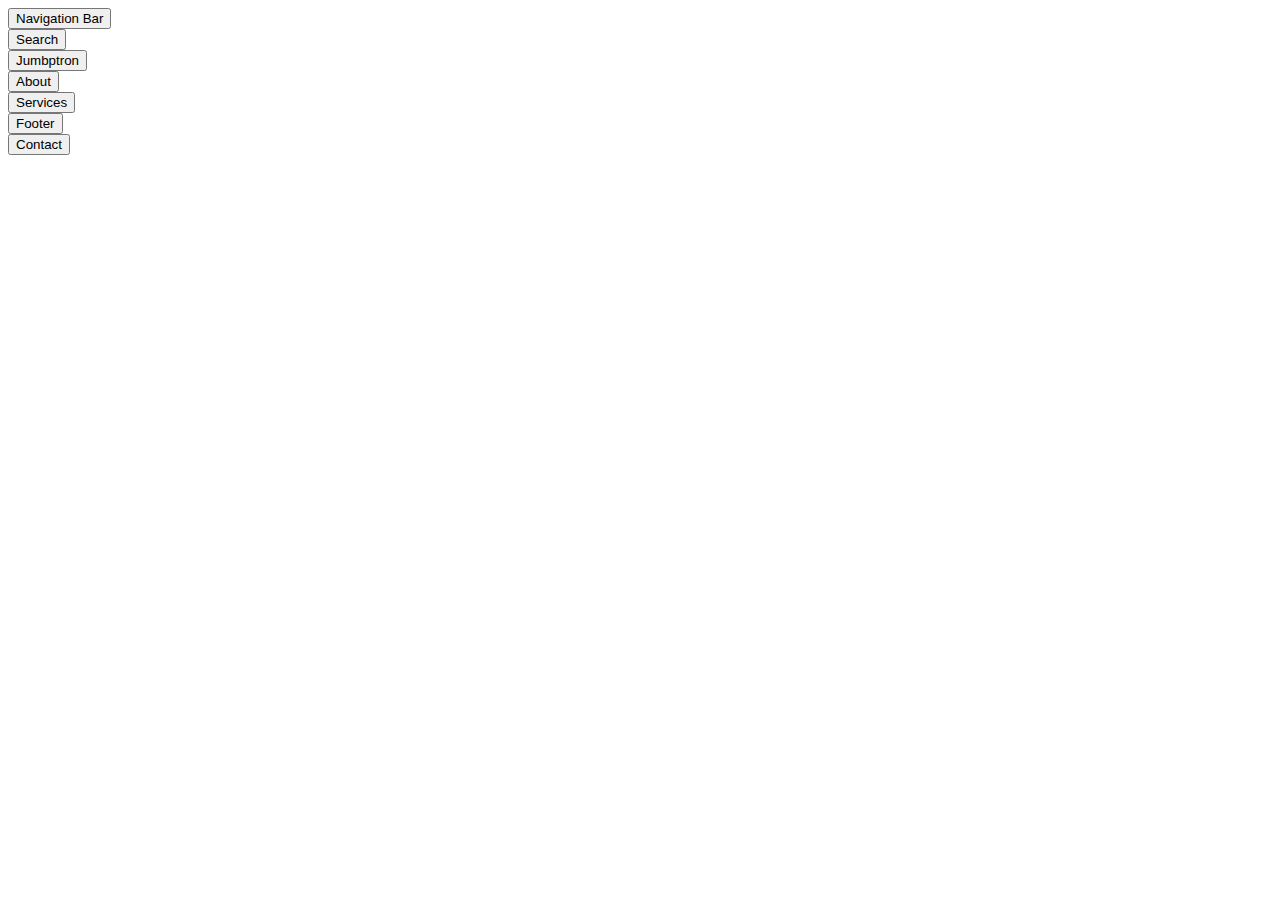
<file: index.html>
<!DOCTYPE html>
<html lang="en">
<head>
  <meta charset="UTF-8">
  <meta name="viewport" content="width=device-width, initial-scale=1.0">
  <title>The Collection</title>
</head>
<body>
  <div>
    <button type="submit">Navigation Bar</button>
  </div>
  <div>
    <a href="components/searchish.html">
      <button type="submit">Search</button>
    </a>
  </div>
  <div>
    <button type="submit">Jumbptron</button>
  </div>
  <div>
    <button type="submit">About</button>
  </div>
  <div>
    <button type="submit">Services</button>
  </div>
  <div>
    <button type="submit">Footer</button>
  </div>
  <div>
    <button type="submit">Contact</button>
  </div>
</body>
</html>
</file>
